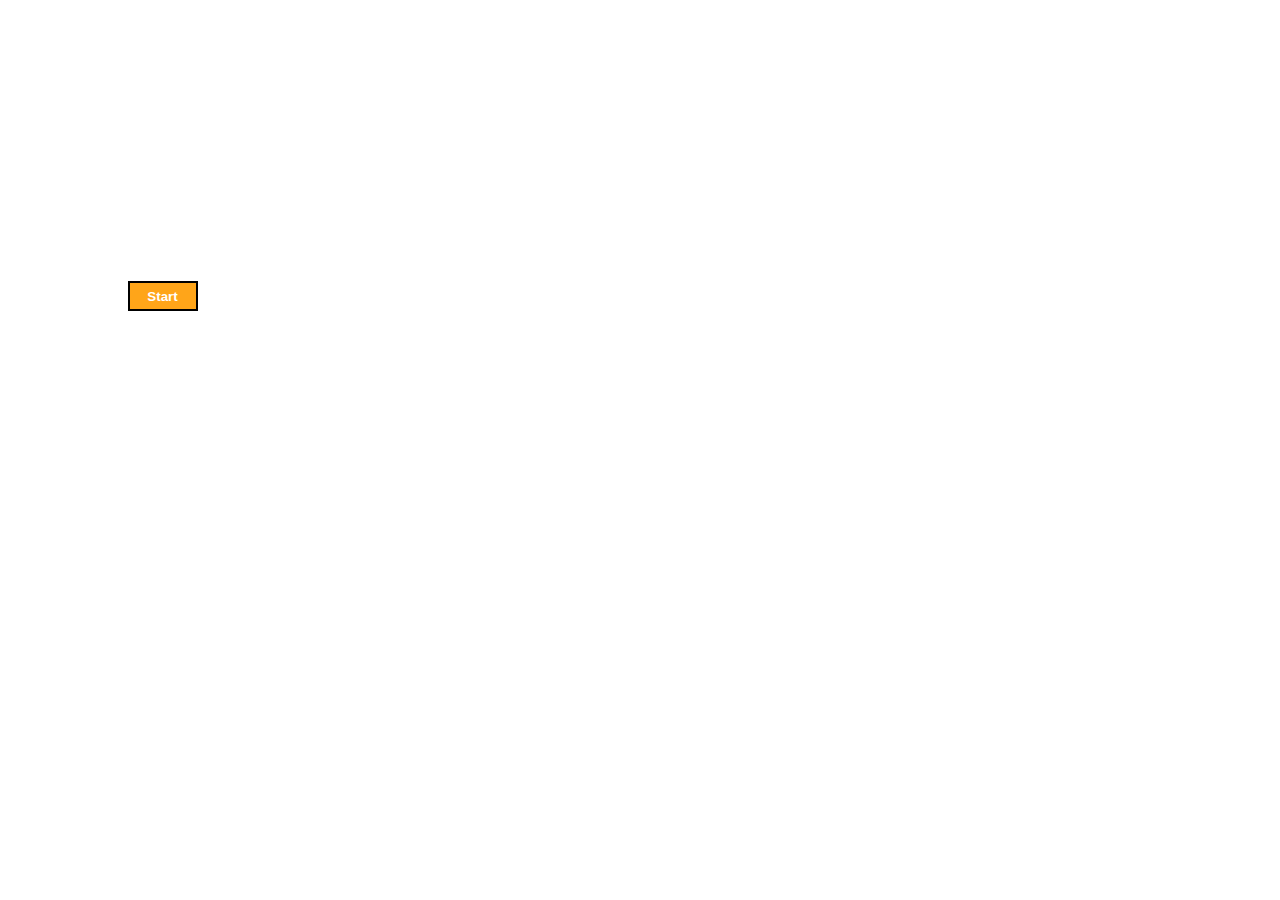
<file: index.html>
<!DOCTYPE html>
<html lang="en">
<head>
    <meta charset="UTF-8">
    <meta name="viewport" content="width=device-width, initial-scale=1.0">
    <title>Document</title>
    <link rel="preconnect" href="https://fonts.googleapis.com">
    <link rel="preconnect" href="https://fonts.gstatic.com" crossorigin>
    <link href="https://fonts.googleapis.com/css2?family=Roboto:ital,wght@0,100..900;1,100..900&display=swap" rel="stylesheet">
    <link rel="stylesheet" href="style.css">
</head>
<body>
    <div class="bg">
        <div class="heading">
            <h1>Todolist</h1><br/>
            <p>Each day i will acomplish one thing on my todo list</p>
        </div>
        <div class="content" style="margin-top: 15px; margin-bottom: 15px;">
            <h3 style="font-weight: bolder; width: 350px;">Read a Book</h3><br/>
            <P>I don't think that the human race will survive the next thousand years, unless we spread
                into space. There are too many accidents that can befall life on a single planet. But i'm an optimist...
            </P>
        </div>
        <div class="end">
            <button>Start</button>
            <br/>
            <span style="font-size: 10px;">Don't skip introduction</span>
        </div>  
    </div>
</body>
</html>
</file>
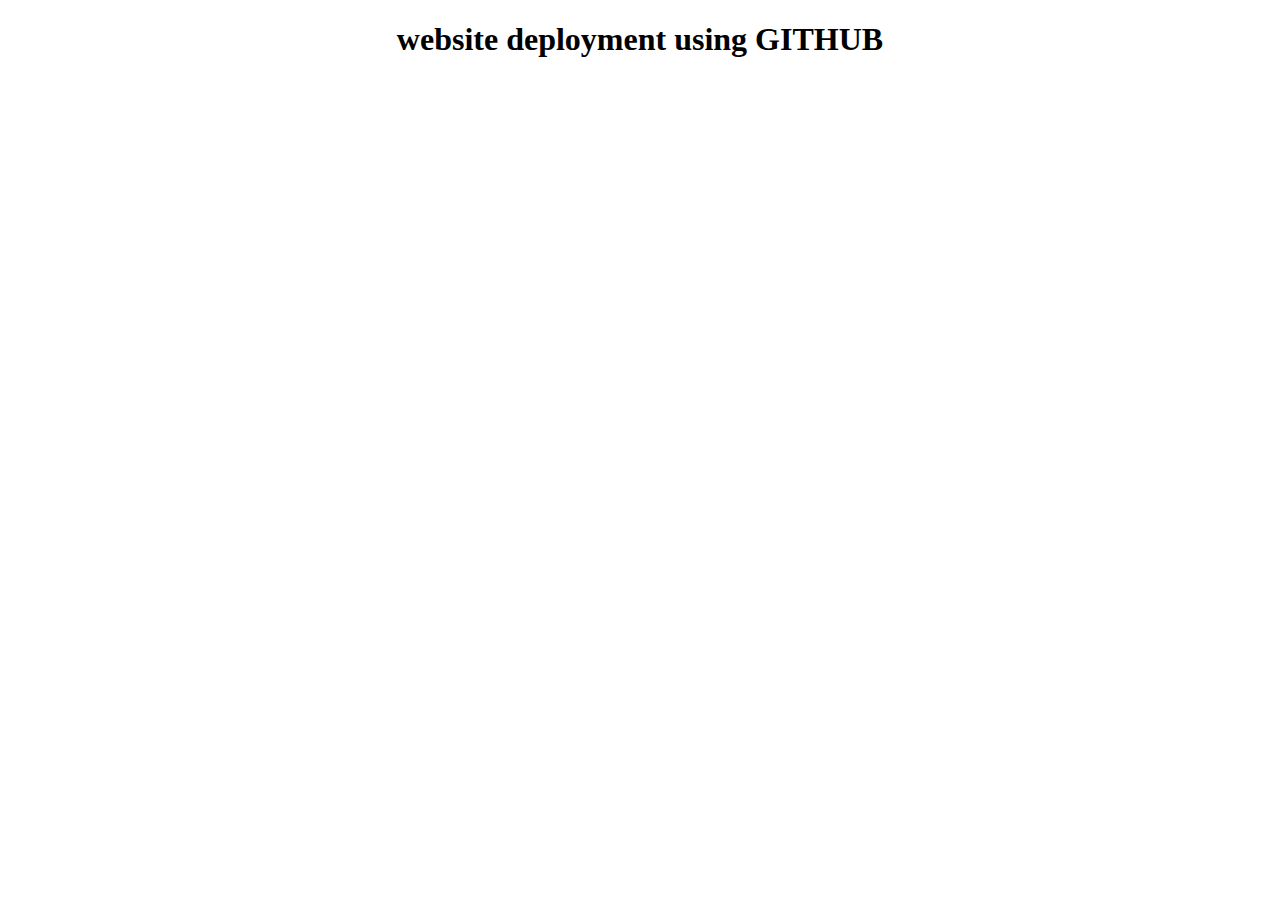
<file: assignment 4/index.html>
<!DOCTYPE html>
<html lang="en">
<head>
    <meta charset="UTF-8">
    <meta name="viewport" content="width=device-width, initial-scale=1.0">
    <title>Document</title>
</head>
<body>
    <h1 style="text-align: center;">website deployment using GITHUB</h1>
</body>
</html>
</file>
<file: style.css>
*{
    margin : 0px;
}
.heading, .end{
    text-align: center;
}
h1{
    font-size: 50px;
}
p{
    font-size: 15px;
}
span{
    text-decoration: underline;
}
.bg{
    background-image: url("https://ik.imagekit.io/4z8covdo9/Full stack/todolistbg.png");
    font-size: large;
    font-family: "Roboto", serif;
    color:white;
    width: 325px;
    height: 100vh;
    background-repeat: no-repeat;
}
button{
    background-color:#ffa519;
    color: white;
    font-weight: bold;
    border: 2px solid black; 
    height: 30px;
    width: 70px;
}
</file>
